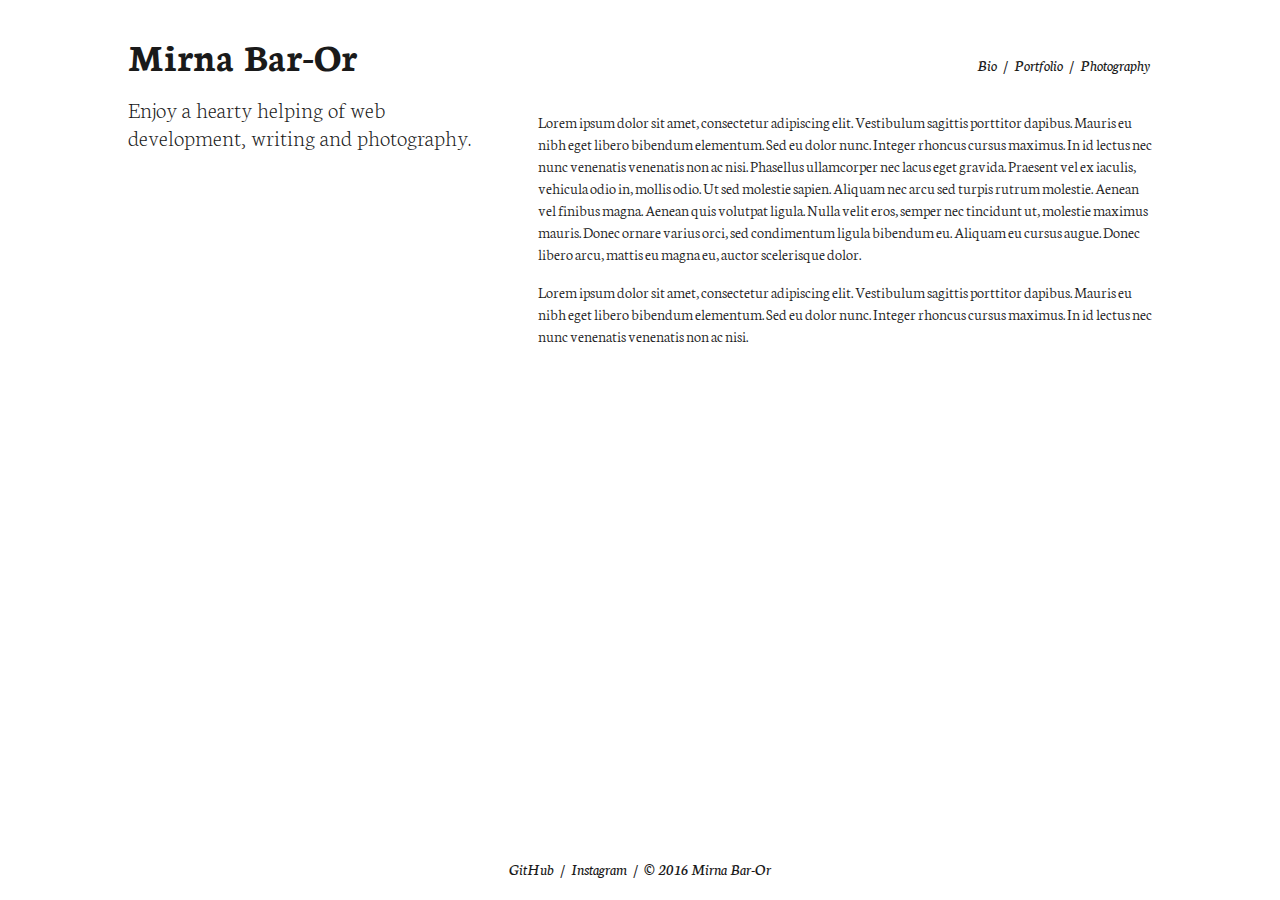
<file: index.html>
<!DOCTYPE html>

<html>

  <head>
    <meta charset="utf-8">
    <title>Portfolio site</title>
    <meta name="viewport" content="width=device-width, initial-scale=1">
      
    <!-- Google font -->
    <link href='https://fonts.googleapis.com/css?family=Neuton:300' rel='stylesheet' type='text/css'>
    
    <!-- Stylesheets -->
    <link rel="stylesheet" href="css/normalize.css">
    <link rel="stylesheet" href="css/main.css">
   </head>
  
  <body>
      <!-- Header -->
      <header>
        <h1>Mirna Bar-Or</h1>
      
        <!-- Nav -->
        <nav>
          <ul>
            <li><a href="bio.html">Bio</a></li>
            <li>&sol;</li>
            <li><a href="#">Portfolio</a></li>
            <li>&sol;</li>
            <li><a href="#">Photography</a></li>
          </ul>
        </nav>
      </header>

      <!-- Main content -->
      <div class="main-container">
        <h2>Enjoy a hearty helping of web development, writing and photography.</h2>
      
        <div class="writing-content">
          <p>Lorem ipsum dolor sit amet, consectetur adipiscing elit. Vestibulum sagittis porttitor dapibus. Mauris eu nibh eget libero bibendum elementum. Sed eu dolor nunc. Integer rhoncus cursus maximus. In id lectus nec nunc venenatis venenatis non ac nisi. Phasellus ullamcorper nec lacus eget gravida. Praesent vel ex iaculis, vehicula odio in, mollis odio. Ut sed molestie sapien. Aliquam nec arcu sed turpis rutrum molestie. Aenean vel finibus magna. Aenean quis volutpat ligula. Nulla velit eros, semper nec tincidunt ut, molestie maximus mauris. Donec ornare varius orci, sed condimentum ligula bibendum eu. Aliquam eu cursus augue. Donec libero arcu, mattis eu magna eu, auctor scelerisque dolor.</p>

          <p>Lorem ipsum dolor sit amet, consectetur adipiscing elit. Vestibulum sagittis porttitor dapibus. Mauris eu nibh eget libero bibendum elementum. Sed eu dolor nunc. Integer rhoncus cursus maximus. In id lectus nec nunc venenatis venenatis non ac nisi.</p>
        </div>
      </div>    
    
      <!-- Footer -->
      <footer>
        <ul>
          <li><a href="#">GitHub</a></li>
          <li>&sol;</li>
          <li><a href="#" alt="">Instagram</a></li>
          <li>&sol;</li>
          <li>&copy; 2016 Mirna Bar-Or</li>
        </ul>
      </footer>
  </body>
</html>
</file>
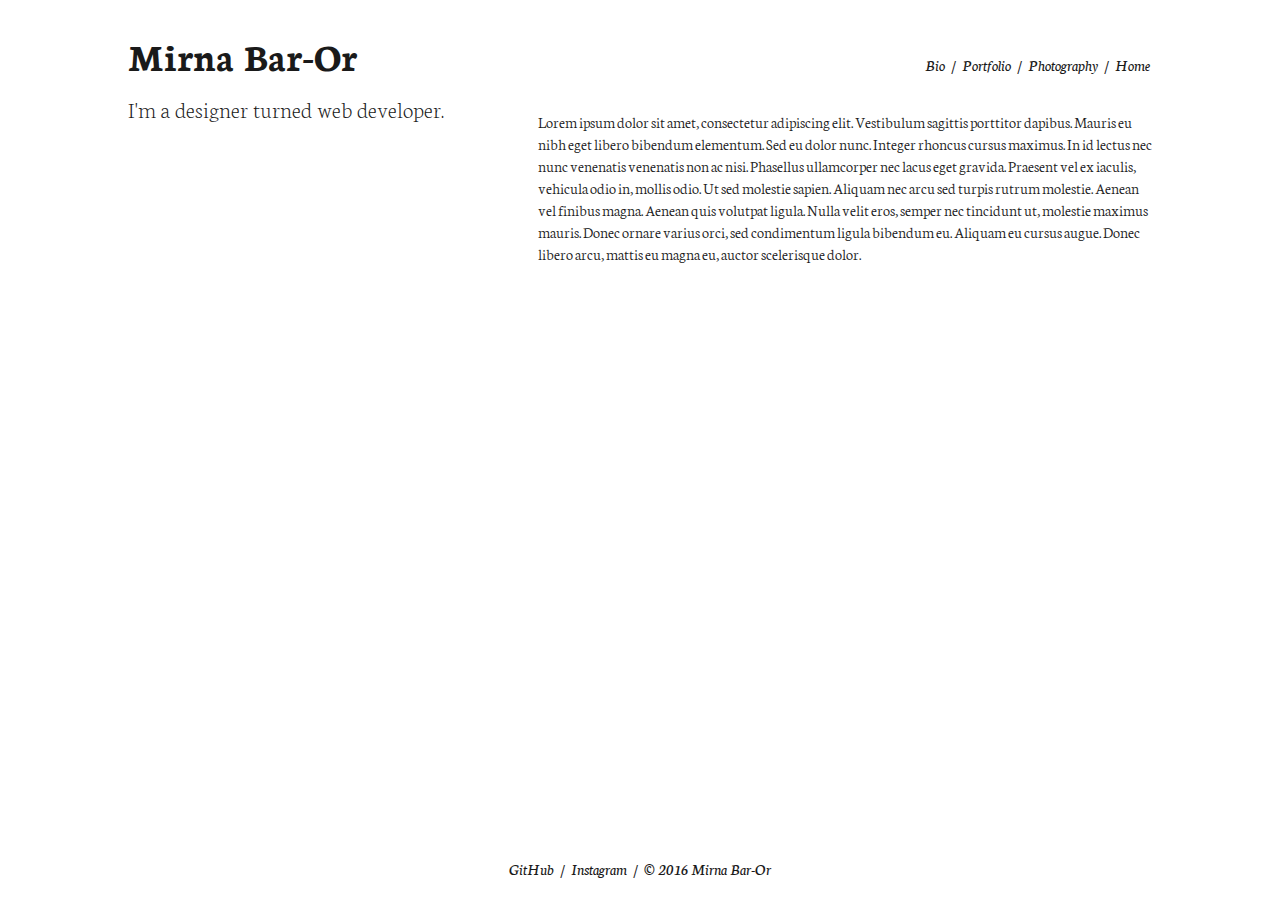
<file: bio.html>
<!DOCTYPE html>

<html>

  <head>
    <meta charset="utf-8">
    <title>Portfolio site</title>
    <meta name="viewport" content="width=device-width, initial-scale=1">
      
    <!-- Google font -->
    <link href='https://fonts.googleapis.com/css?family=Neuton:300' rel='stylesheet' type='text/css'>
    
    <!-- Stylesheets -->
    <link rel="stylesheet" href="css/normalize.css">
    <link rel="stylesheet" href="css/main.css">
   </head>  

  <body>
    
      <!-- Header -->
      <header>
        <h1>Mirna Bar-Or</h1>
      
        <!-- Nav -->
        <nav>
          <ul>
            <li><a href="bio.html">Bio</a></li>
            <li>&sol;</li>
            <li><a href="#">Portfolio</a></li>
            <li>&sol;</li>
            <li><a href="#">Photography</a></li>
            <li>&sol;</li>
            <li><a href="index.html">Home</a></li>
          </ul>
        </nav>
      </header>
      
      <!-- Main container -->   
      <div class="main-container">
        <h2>I'm a designer turned web developer.</h2>

        <div class="writing-content">
          <p>Lorem ipsum dolor sit amet, consectetur adipiscing elit. Vestibulum sagittis porttitor dapibus. Mauris eu nibh eget libero bibendum elementum. Sed eu dolor nunc. Integer rhoncus cursus maximus. In id lectus nec nunc venenatis venenatis non ac nisi. Phasellus ullamcorper nec lacus eget gravida. Praesent vel ex iaculis, vehicula odio in, mollis odio. Ut sed molestie sapien. Aliquam nec arcu sed turpis rutrum molestie. Aenean vel finibus magna. Aenean quis volutpat ligula. Nulla velit eros, semper nec tincidunt ut, molestie maximus mauris. Donec ornare varius orci, sed condimentum ligula bibendum eu. Aliquam eu cursus augue. Donec libero arcu, mattis eu magna eu, auctor scelerisque dolor.</p>
        </div>
      </div>    
    
      <!-- Footer -->
      <footer>
        <ul>
          <li><a href="#">GitHub</a></li>
          <li>&sol;</li>
          <li><a href="#" alt="">Instagram</a></li>
          <li>&sol;</li>
          <li>&copy; 2016 Mirna Bar-Or</li>
        </ul>
      </footer>
  </body>
   
</html>
</file>
<file: css/main.css>
/* =================================================
Base Element Styles
==================================================== */

html {
  color: #1a1a1a;
  box-sizing: border-box;
}

*, *:before, *:after {
  box-sizing: border-box;
}

body {
  /*---- To ensure a sticky footer ----*/
  display: flex;
  min-height: 100vh;
  /*-----------------------------------*/
  flex-direction: column;
  background-color: #fff;
  font-family: 'Neuton', serif;
}

p {
  font-family: 'Neuton', serif;
  font-size: 1em;
  line-height: 1.375em;
  font-weight: 300;
  color: #1a1a1a;
}

ul {
  margin: 0;
  padding: 0;
  list-style: none;
}

a
  {
  color: #1a1a1a;
  text-decoration: none;
}

header {
  display: flex;
  flex-flow: column;
  min-width: 20em;
  width: 80%;
  margin: 0 auto 0;
  padding: 0;
}

h1 {
  color: #1a1a1a;
  font-family: 'Neuton', serif;
  font-weight: bold;
  font-size: 2.5em;
  line-height: 1.25em;
  margin: 30px 0 0;
  padding: 0;
}

h2 {
  color: #1a1a1a;
  font-family: 'Neuton', serif;
  font-weight: 200;
  font-size: 1.5em;
  line-height: 1.15em;
  margin: 0;
  padding: 0;
}

/* --------- Navigation --------- */

nav {
  order: 2;
  background-color: #fff;
  margin: 5px 0 20px;
}

nav li {
  font-family: 'Neuton', serif;
  font-style: italic;
  font-size: 1em;
  margin: 0;
  padding: 0 2px;
  display: inline;
}

nav a {
  text-decoration: none;
  color: #1a1a1a;
}

nav a:visited {
  color: #1a1a1a;
}

nav a:hover {
  color: #00ccff;
  text-decoration: underline;
}

/* =================================================
Base Layout Styles
==================================================== */

.main-container {
  display: flex;
  flex-flow: row wrap;
  flex: 1;
  align-content: flex-start;
  width: 80%;
  margin: 0 auto 0;
  background-color: #fff;
}

footer {
  flex-flow: row nowrap;
  justify-content: center;
  align-items: center;
  margin: 0;
  padding: 20px 0;
}

footer ul {
  display: flex;
  justify-content: center;
  align-items: center;
  margin: auto;
}

footer li {
  font-family: 'Neuton', serif;
  font-style: italic;
  font-size: 1em;
  line-height: 1.375em;
  font-weight: 300;
  color: #1a1a1a;
  padding: 0 3px;
}

footer a {
  text-decoration: none;
}

footer a:visited {
  color: #1a1a1a;
}

footer a:hover {
  color: #00ccff;
  text-decoration: underline;
}

/* =================================================
Flexbox Layout
==================================================== */

/* Small */
@media (min-width: 600px) {

header {
  display: flex;
  flex-flow: column;
}


/* Medium */
@media (min-width: 769px) {

header {
  display: flex;
  flex-flow: row wrap;
  align-items: baseline;
  justify-content: space-between;
}

.main-container {
  display: flex;
  flex-flow: row nowrap;
  width: 80%;
}

h2 {
  width: 40%;
  padding: 0 40px 0 0;
}

.writing-content {
  width: 60%;
}
}


/* Large */
@media (min-width: 1025px) {

h2 {
  width: 40%;
  padding: 0 40px 0 0;
}

.writing-content {
  width: 60%;
}
}
</file>
